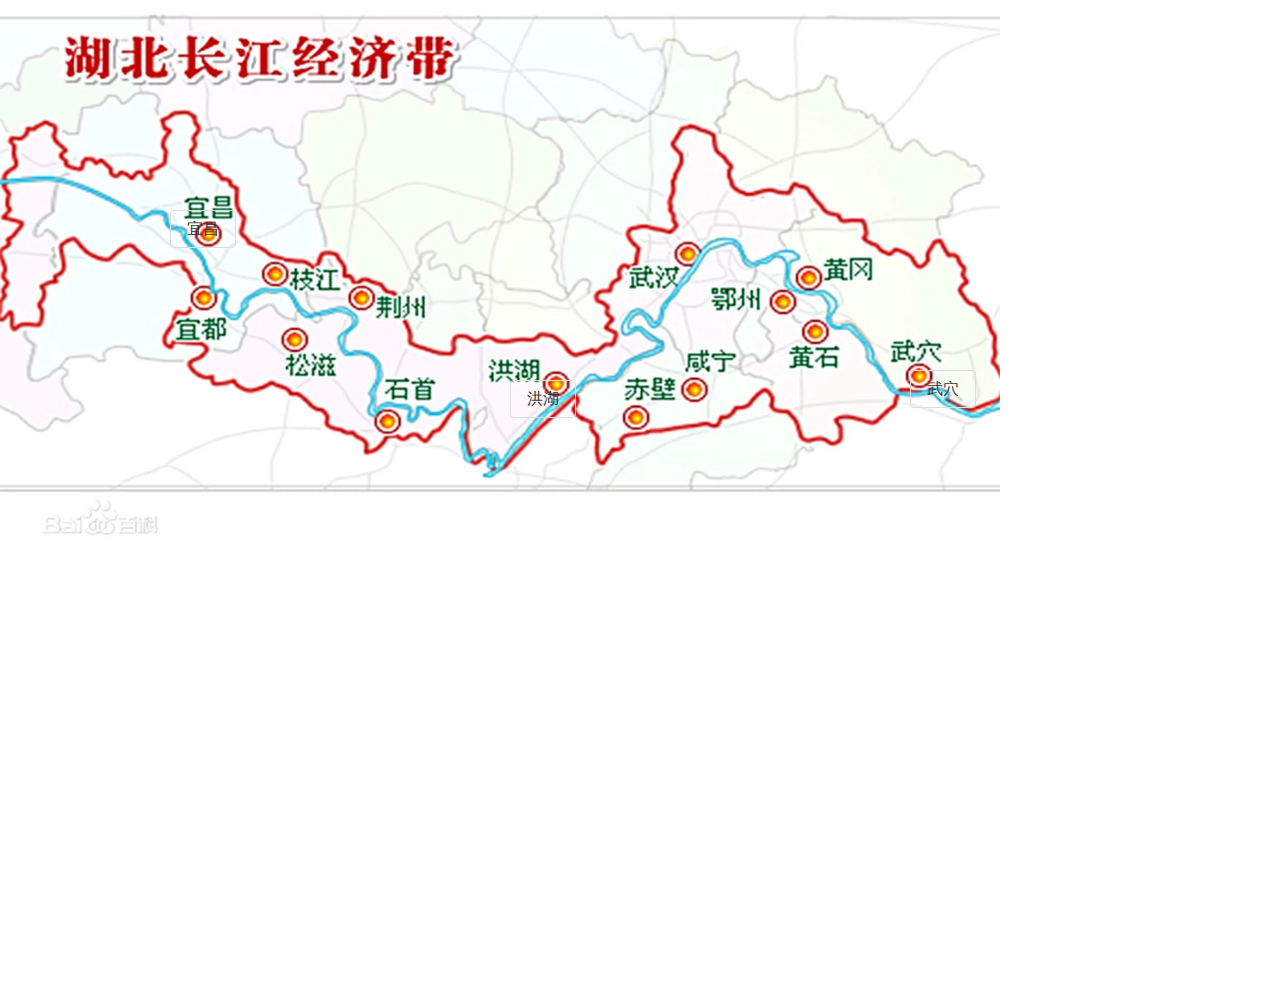
<file:  滚动效果版/index.html>
<!DOCTYPE html>
<html>
	<head>
		<!--作者qq1284311918-->
		<meta charset="utf-8" />
		<title>长江经济地带</title>
		<link rel="stylesheet" href="css/pintuer-2.0.custom.min.css" />
		<link rel="stylesheet" type="text/css" href="css/pintuer-2.0.min.css" />
		<script src="js/jquery-3.4.1.min.js" charset="utf-8"></script>
		<script src="js/pintuer-2.0.min.js" charset="utf-8"></script>
		<link rel="stylesheet" href="css/one.css" />
	</head>
	<body>
		<div class="two">


			<div class="one">
				<div>


					<figure>
						<div class="drop yichang ">
							<button class="button">宜昌</button>
							<div class="dropdown padding bg-white border radius">

								<figure class="figure">
									<img src="img/宜昌.jpg" alt="图片" />
									<figcaption class="size-mini"><marquee direction="up" background-color="blue" width="260" height="100">宜昌，湖北省地级市、省域副中心城市，是国务院批复确定的中部地区区域性中心城市 [1]  、长江中游城市群成员之一 [2]  ，地处中国中部、湖北西南部、长江上游和中游的分界处，素有“三峡门户”、“川鄂咽喉”之称 [4]  。全市共辖5个市辖区、3个县级市、3个县、2个自治县，总面积2.1万平方千米。截至2020年11月1日零时，宜昌常住人口401.76万人， [86]  户籍人口390.94万人。2021年，全市地区生产总值5022.69亿元。</marquee></figcaption>
								</figure>


					</figure>
				</div>
				<div>
				
				
					<figure>
						<div class="drop honghui ">
							<button class="button">洪湖</button>
							<div class="dropdown padding bg-white border radius">
				
								<figure class="figure">
									<img src="img/洪湖.jpg" alt="图片" />
									<figcaption class="size-mini"><marquee direction="up" background-color="blue" width="260" height="100"> 洪湖作为地名，其来源无确切记载。最早始见于明朝《嘉靖·沔阳志》所载：“上洪湖，在州东南一百二十里，又十里为下洪湖，受郑道、白沙、坝潭诸水，与黄蓬相通”，“夏洪湖大水，湖河不分，容纳无所，泛滥沿岸，诸垸尽没，湖垸不分”。洪湖地区海拔在23－28米之间，在明朝以前只有上、下两湖，后江西移民与当地人围湖造田，使湖泊越来越小。清朝年间，长江泛洪，洞庭湖暴汛，沔水西南多处溃决，洪水把民垸冲垮，上下湖连成了一片，形成长江边上的一个大湖，人们称之为洪湖，即洪水冲成之意。洪湖湖面最大时达749平方千米。解放后大规模的围湖造田，使湖面锐减至348平方公里。还有一种说法是，洪湖定名源自康熙。《湖北丛书》记载，1663年，康熙来古楚地寻找失踪的顺治帝，见一大湖浩渺如烟（当时长湖、三湖、白露湖、洪湖四湖连片，面积很大），问从者何湖，答曰：尚无湖名。康熙沉吟：此湖乃洪水冲成，便叫洪湖。 </marquee></figcaption>
								</figure>
				
				
					</figure>
				</div>
<div>
				
				
					<figure>
						<div class="drop  wuxue ">
							<button class="button">武穴</button>
							<div class="dropdown padding bg-white border radius">
				
								<figure class="figure">
									<img src="img/武穴.jpg" alt="图片" />
									<figcaption class="size-mini"><marquee direction="up" background-color="blue" width="260" height="100">武穴市，是中国湖北省黄冈市代管的县级市，为武汉城市圈重要组成部分，是长江中游港口城市。全市版图面积1246平方千米。根据第七次人口普查数据，截至2020年11月1日零时，武穴市常住人口676264人。 [10] 
武穴市，位于长江中游北岸，大别山南麓，鄂东边缘，地扼吴头楚尾，历来是鄂、皖、赣毗连地段的“三省七县通衢”。武穴市前身为广济县，古称“佛国”，取“广施佛法，普济众生”之意。1987年，经国务院批准，撤县建市。
武穴市拥有长江十大深水良港之一的武穴港，同时中国最长的铁路京九铁路和中国最长的高速沪渝高速出入口，在这里交汇。
武穴市拥有中国园林绿化模范县市、中国油菜之乡、湖北省工业城市、湖北省文明城市，中国武术之乡、中国科技先进市，“中华诗词之乡”等荣誉称号。2019年3月，被列为第一批革命文物保护利用片区分县名单。</marquee></figcaption>
								</figure>
				
				
					</figure>
				</div>
			</div>
		</div>
		</div>
		</div>
	</body>
</html>
</file>
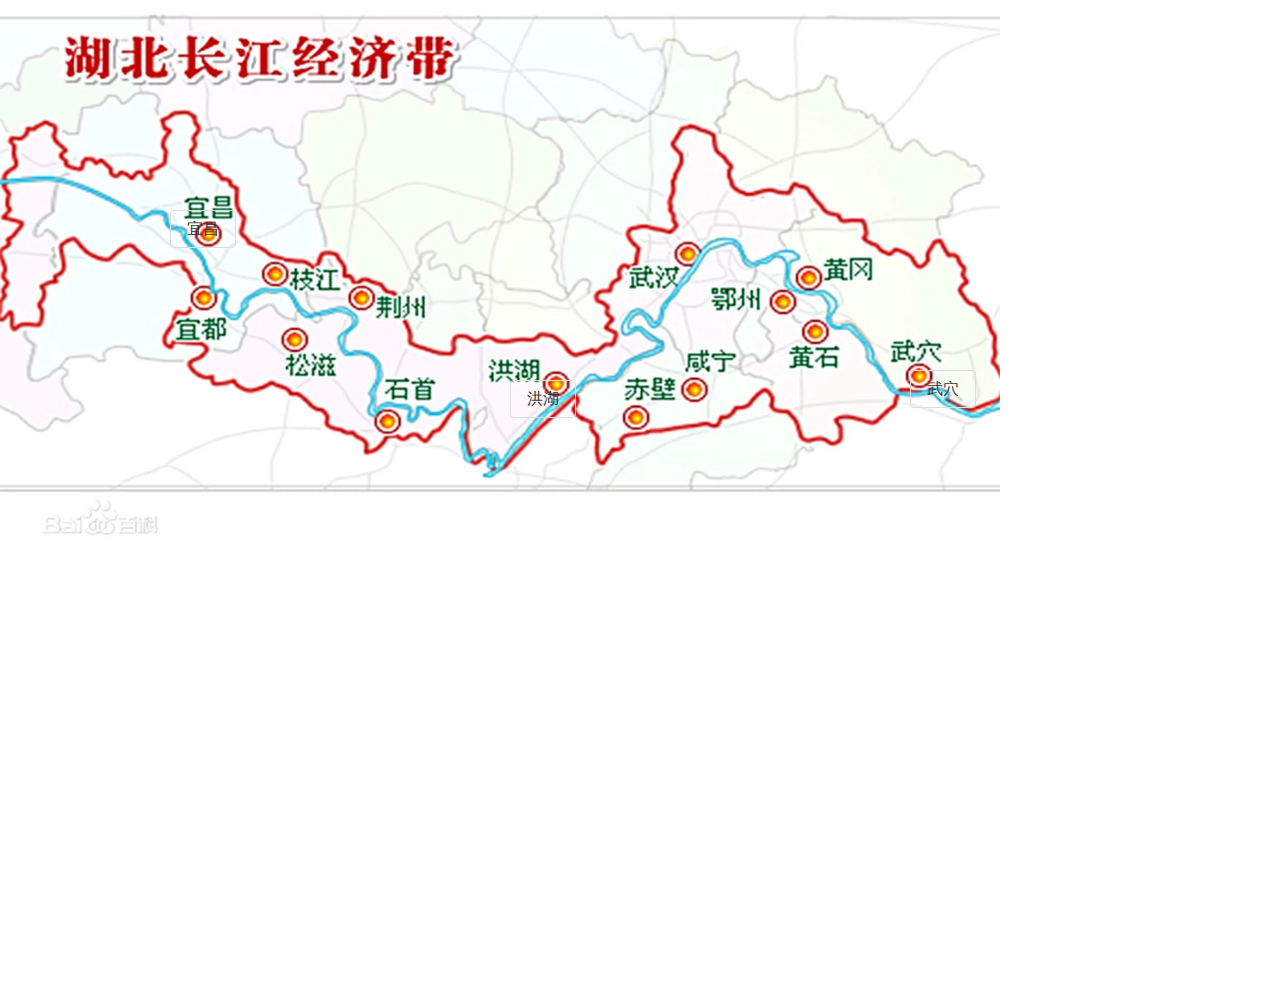
<file: 显示按钮版无滚动效果/index.html>
<!DOCTYPE html>
<html>
	<head>
		<!--作者qq1284311918-->
		<meta charset="utf-8" />
		<title>长江经济地带</title>
		<link rel="stylesheet" href="css/pintuer-2.0.custom.min.css" />
		<link rel="stylesheet" type="text/css" href="css/pintuer-2.0.min.css" />
		<script src="js/jquery-3.4.1.min.js" charset="utf-8"></script>
		<script src="js/pintuer-2.0.min.js" charset="utf-8"></script>
		<link rel="stylesheet" href="css/one.css" />
	</head>
	<body>
		<div class="two">


			<div class="one">
				<div>


					<figure>
						<div class="drop yichang ">
							<button class="button">宜昌</button>
							<div class="dropdown padding bg-white border radius">

								<figure class="figure">
									<img src="img/宜昌.jpg" alt="图片" />
									<figcaption class="size-mini">宜昌，湖北省地级市、省域副中心城市，是国务院批复确定的中部地区区域性中心城市
										市共辖5个市辖区、3个县级市、3个县、2个自治县，总面积2.1万平方千米.</figcaption>
								</figure>


					</figure>
				</div>
				<div>
				
				
					<figure>
						<div class="drop honghui ">
							<button class="button">洪湖</button>
							<div class="dropdown padding bg-white border radius">
				
								<figure class="figure">
									<img src="img/洪湖.jpg" alt="图片" />
									<figcaption class="size-mini">洪湖是当今世界上仅存不多的没有被污染的大型淡水湖泊之一，两岸风光秀丽，湖水清澈见底，盛夏季节可以采莲、垂钓，春冬可以猎鸭，是天然的游乐场所。</figcaption>
								</figure>
				
				
					</figure>
				</div>
<div>
				
				
					<figure>
						<div class="drop  wuxue ">
							<button class="button">武穴</button>
							<div class="dropdown padding bg-white border radius">
				
								<figure class="figure">
									<img src="img/武穴.jpg" alt="图片" />
									<figcaption class="size-mini">武穴位于湖北省东部,面积1246平方公里,人口69.83万,国民生产总值19.56亿元,第一、二、三产业比重为25.6%,42.7%,31.7%.武穴工业基础较好,形成了医药、化工、轻纺、机械、食品、建材等支柱产业,共有工业企业275家,工业产品400多种,63种产品获国、省、部优称号,喹乙醇产量居世界第一位.</figcaption>
								</figure>
				
				
					</figure>
				</div>
			</div>
		</div>
		</div>
		</div>
	</body>
</html>
</file>
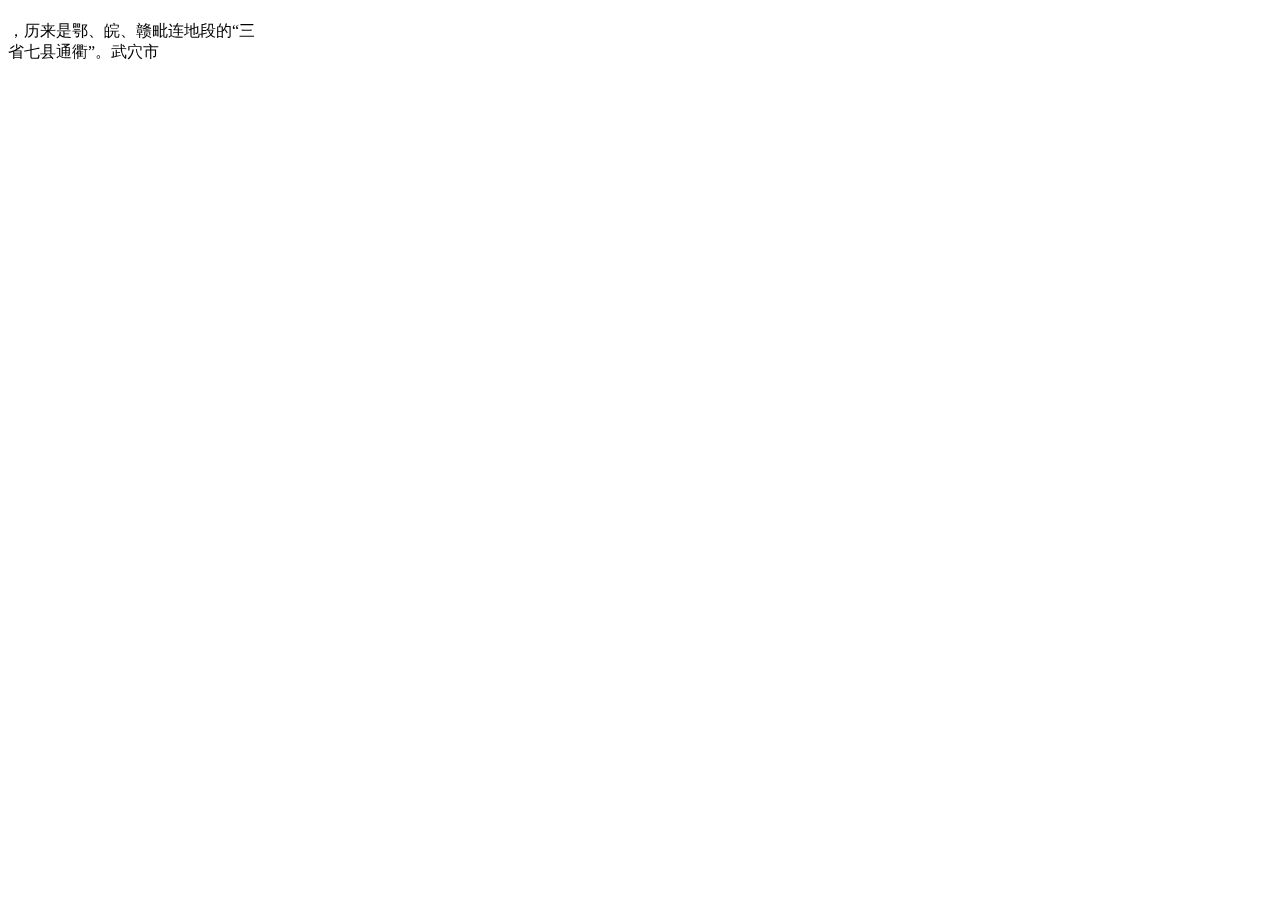
<file:  滚动效果版/new_file.html>
<!DOCTYPE html>
<html>
	<head>
		<meta charset="utf-8">
		<title></title>
	</head>
	<body>
		<!-测试demo--->
		<marquee direction="up" background-color="blue" width="260" height="60">
			，历来是鄂、皖、赣毗连地段的“三省七县通衢”。武穴市
			</marquee>

	</body>
</html>
</file>
<file:  滚动效果版/css/one.css>
body, h1, h2, h3, h4, h5, h6, hr, p, blockquote, dl, dt, dd, ul, ol, li, pre, form, fieldset, legend, button, input, textarea, th, td { margin:0; padding:0; }
body, button, input, select, textarea { font:12px/1.5tahoma, arial, 5b8b4f53; }
h1, h2, h3, h4, h5, h6{ font-size:100%; }
address, cite, dfn, em, var { font-style:normal; }
code, kbd, pre, samp { font-family:couriernew, courier, monospace; }
small{ font-size:12px; }
ul, ol { list-style:none; }
a { text-decoration:none; }
a:hover { text-decoration:underline; }
sup { vertical-align:text-top; }
sub{ vertical-align:text-bottom; }
legend { color:#000; }
fieldset, img { border:0; }
button, input, select, textarea { font-size:100%; }
table { border-collapse:collapse; border-spacing:0; } 
.one{
	
	background-size: 100% 100%;
	  width: 100%;
	   height: 1000px;  
        background-image: url(../img/地图3.jpg);
	
	  background-repeat:no-repeat;
	  background-size: contain;

}
.two{
	width: 1000px;
	height: 1000px;
}
.yichang{
	  position: absolute;
	  left: 170px;
	  top: 210px;
}
.honghui{
	position: absolute;
	left: 510px;
	top: 380px;
}
.wuxue{
	position: absolute;
	left: 910px;
	top: 370px;
}
</file>
<file: 显示按钮版无滚动效果/css/one.css>
body, h1, h2, h3, h4, h5, h6, hr, p, blockquote, dl, dt, dd, ul, ol, li, pre, form, fieldset, legend, button, input, textarea, th, td { margin:0; padding:0; }
body, button, input, select, textarea { font:12px/1.5tahoma, arial, 5b8b4f53; }
h1, h2, h3, h4, h5, h6{ font-size:100%; }
address, cite, dfn, em, var { font-style:normal; }
code, kbd, pre, samp { font-family:couriernew, courier, monospace; }
small{ font-size:12px; }
ul, ol { list-style:none; }
a { text-decoration:none; }
a:hover { text-decoration:underline; }
sup { vertical-align:text-top; }
sub{ vertical-align:text-bottom; }
legend { color:#000; }
fieldset, img { border:0; }
button, input, select, textarea { font-size:100%; }
table { border-collapse:collapse; border-spacing:0; } 
.one{
	
	background-size: 100% 100%;
	  width: 100%;
	   height: 1000px;  
        background-image: url(../img/地图3.jpg);
	
	  background-repeat:no-repeat;
	  background-size: contain;

}
.two{
	width: 1000px;
	height: 1000px;
}
.yichang{
	  position: absolute;
	  left: 170px;
	  top: 210px;
}
.honghui{
	position: absolute;
	left: 510px;
	top: 380px;
}
.wuxue{
	position: absolute;
	left: 910px;
	top: 370px;
}
</file>
